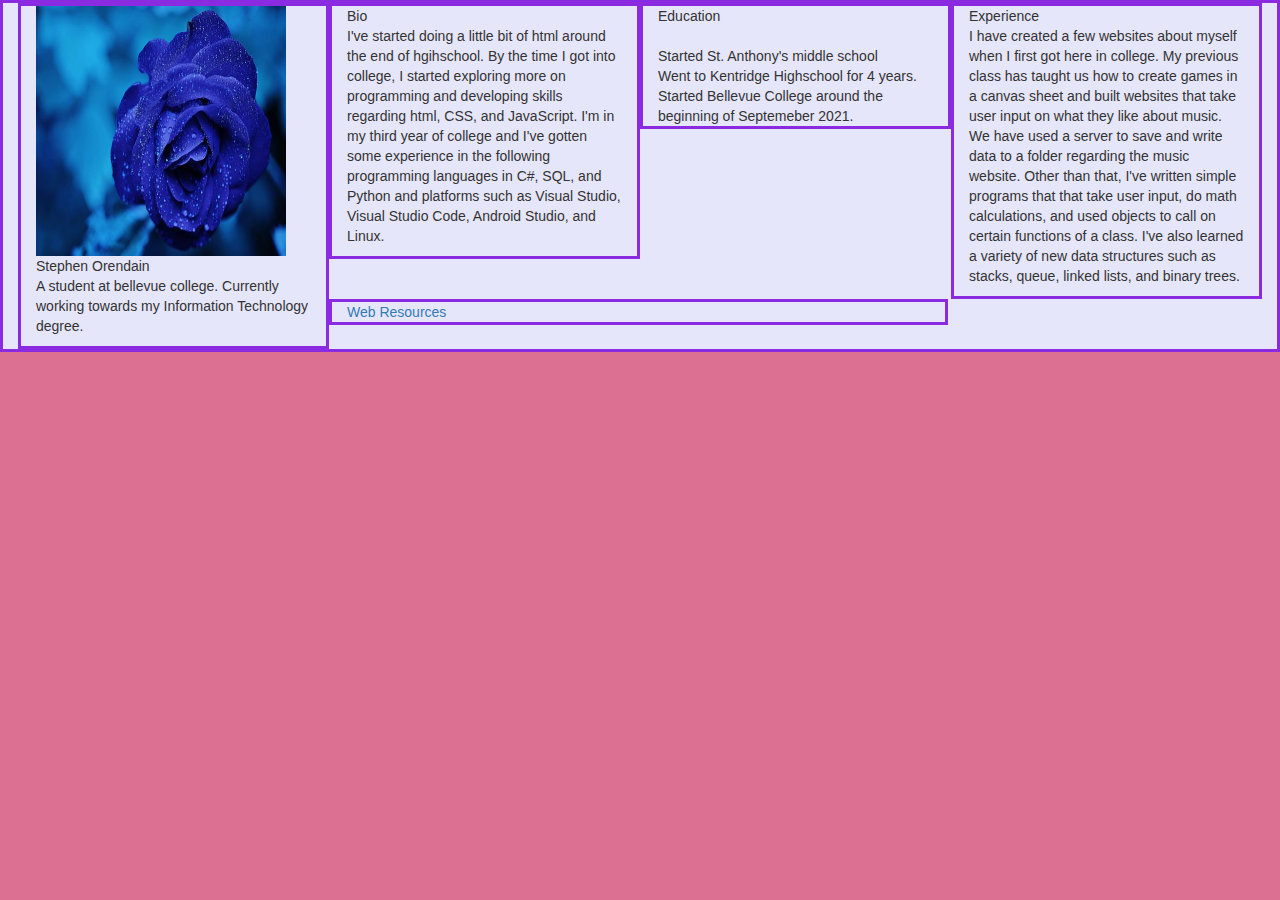
<file: index.html>
﻿
<!DOCTYPE html>
<html lang="en">
<head>
    <title>Stephen Orendain</title>
    <meta charset="utf-8">
    <meta name="description" content="CSI443 Web site.  Text here shows up in the description listed in search engine results.">
    <meta name="keywords" content="HTML,CSS,XML,JavaScript">
    <meta name="author" content="Phil Duncan">
    <meta name="viewport" content="width=device-width, initial-scale=1, shrink-to-fit=no">
<!-- See http://getbootstrap.com for detgails on how to use these libraries -->
    
    <link rel="stylesheet" type="text/css" href="http://meyerweb.com/eric/tools/css/reset/reset.css">
    <link rel="stylesheet" type="text/css" href="https://maxcdn.bootstrapcdn.com/bootstrap/3.3.7/css/bootstrap.min.css">
    <link rel="stylesheet" type="text/css" href="https://ajax.googleapis.com/ajax/libs/jquery/1.12.4/jquery.min.js">
    <link rel="stylesheet" type="text/css" href="https://maxcdn.bootstrapcdn.com/bootstrap/3.3.7/js/bootstrap.min.js">


    <link rel="stylesheet" href="https://maxcdn.bootstrapcdn.com/bootstrap/4.0.0/css/bootstrap.min.css" integrity="sha384-Gn5384xqQ1aoWXA+058RXPxPg6fy4IWvTNh0E263XmFcJlSAwiGgFAW/dAiS6JXm" crossorigin="anonymous">
    <script src="https://code.jquery.com/jquery-3.2.1.slim.min.js" integrity="sha384-KJ3o2DKtIkvYIK3UENzmM7KCkRr/rE9/Qpg6aAZGJwFDMVNA/GpGFF93hXpG5KkN" crossorigin="anonymous"></script>
    <script src="https://cdnjs.cloudflare.com/ajax/libs/popper.js/1.12.9/umd/popper.min.js" integrity="sha384-ApNbgh9B+Y1QKtv3Rn7W3mgPxhU9K/ScQsAP7hUibX39j7fakFPskvXusvfa0b4Q" crossorigin="anonymous"></script>
    <script src="https://maxcdn.bootstrapcdn.com/bootstrap/4.0.0/js/bootstrap.min.js" integrity="sha384-JZR6Spejh4U02d8jOt6vLEHfe/JQGiRRSQQxSfFWpi1MquVdAyjUar5+76PVCmYl" crossorigin="anonymous"></script>




    <link rel="stylesheet" href="https://maxcdn.bootstrapcdn.com/bootstrap/3.3.6/css/bootstrap.min.css" />

    



<!-- Below is the link to your custom style sheet. -->
    <link rel="stylesheet" href="css/style.css">

<!-- Below is an Internal style that places a border around divs.  USE BORDERS DURING DEVELOPMENT TO SEE WHAT IS GOING ON
TURN BORDERS OFF, TURN BORDERS OFF, REPEAT, TURN BORDERS OFF FOR PRODUCTION.  DO NOT LEAVE ANY UNSTYLED BORDERS TURNED ON WHEN YOU PUBLISH YOUR PAGE FOR PUBLIC ACCESS -->


</head>
<body>


    <div class="container-fluid">

            <div class="col col-sm-6 col-md-4 col-lg-3 col-xl-12">
                <img src="img/FlowerProfile.jpg" style="float:left; width: 250px; height:250px; margin:0px;">
                <p>
                    Stephen Orendain<br />
                    A student at bellevue college. Currently working towards my Information Technology degree.
                </p>
            </div><!-- port 1-->

            <div class="col col-sm-6 col-md-4 col-lg-3 col-xl-12">
                <p>
                    <span class="strong">Bio<br /></span>I've started doing a little bit of html around the end of hgihschool. By the time I got into college, I started exploring more on programming and developing skills regarding html, CSS, and JavaScript. I'm in my third year of college and I've gotten some experience in the following programming languages in C#, SQL, and Python and platforms such as Visual Studio, Visual Studio Code, Android Studio, and Linux. 
                </p>
            </div> <!-- port 2-->

            <div class="col col-sm-6 col-md-4 col-lg-3 col-xl-12 hidden-xs hidden-sm">
                Education<br />
                <br />
                Started St. Anthony's middle school<br />
                Went to Kentridge Highschool for 4 years. <br />
                Started Bellevue College around the beginning of Septemeber 2021.
            </div> <!--land 3-->

            <div class="col col-sm-6 col-md-4 col-lg-3 col-xl-12 hidden-xs hidden-sm">
                Experience<br />
                <p>
                    I have created a few websites about myself when I first got here in college. My previous class has taught us how to create games in a canvas sheet and built websites that take user input on what they like about music. We have used a server to save and write data to a folder regarding the music website. Other than that, I've written simple programs that that take user input, do math calculations, and used objects to call on certain functions of a class. I've also learned a variety of new data structures such as stacks, queue, linked lists, and binary trees.
                </p>
            </div><!-- land 3-->
            


            <div class="row-fluid">
                <div class="col-sm-6 col-lg-6 hidden-sm hidden-md">
                <a href="html/resources.html">Web Resources</a></div>
            </div>
        

    </div>

</body>
</html>
</file>
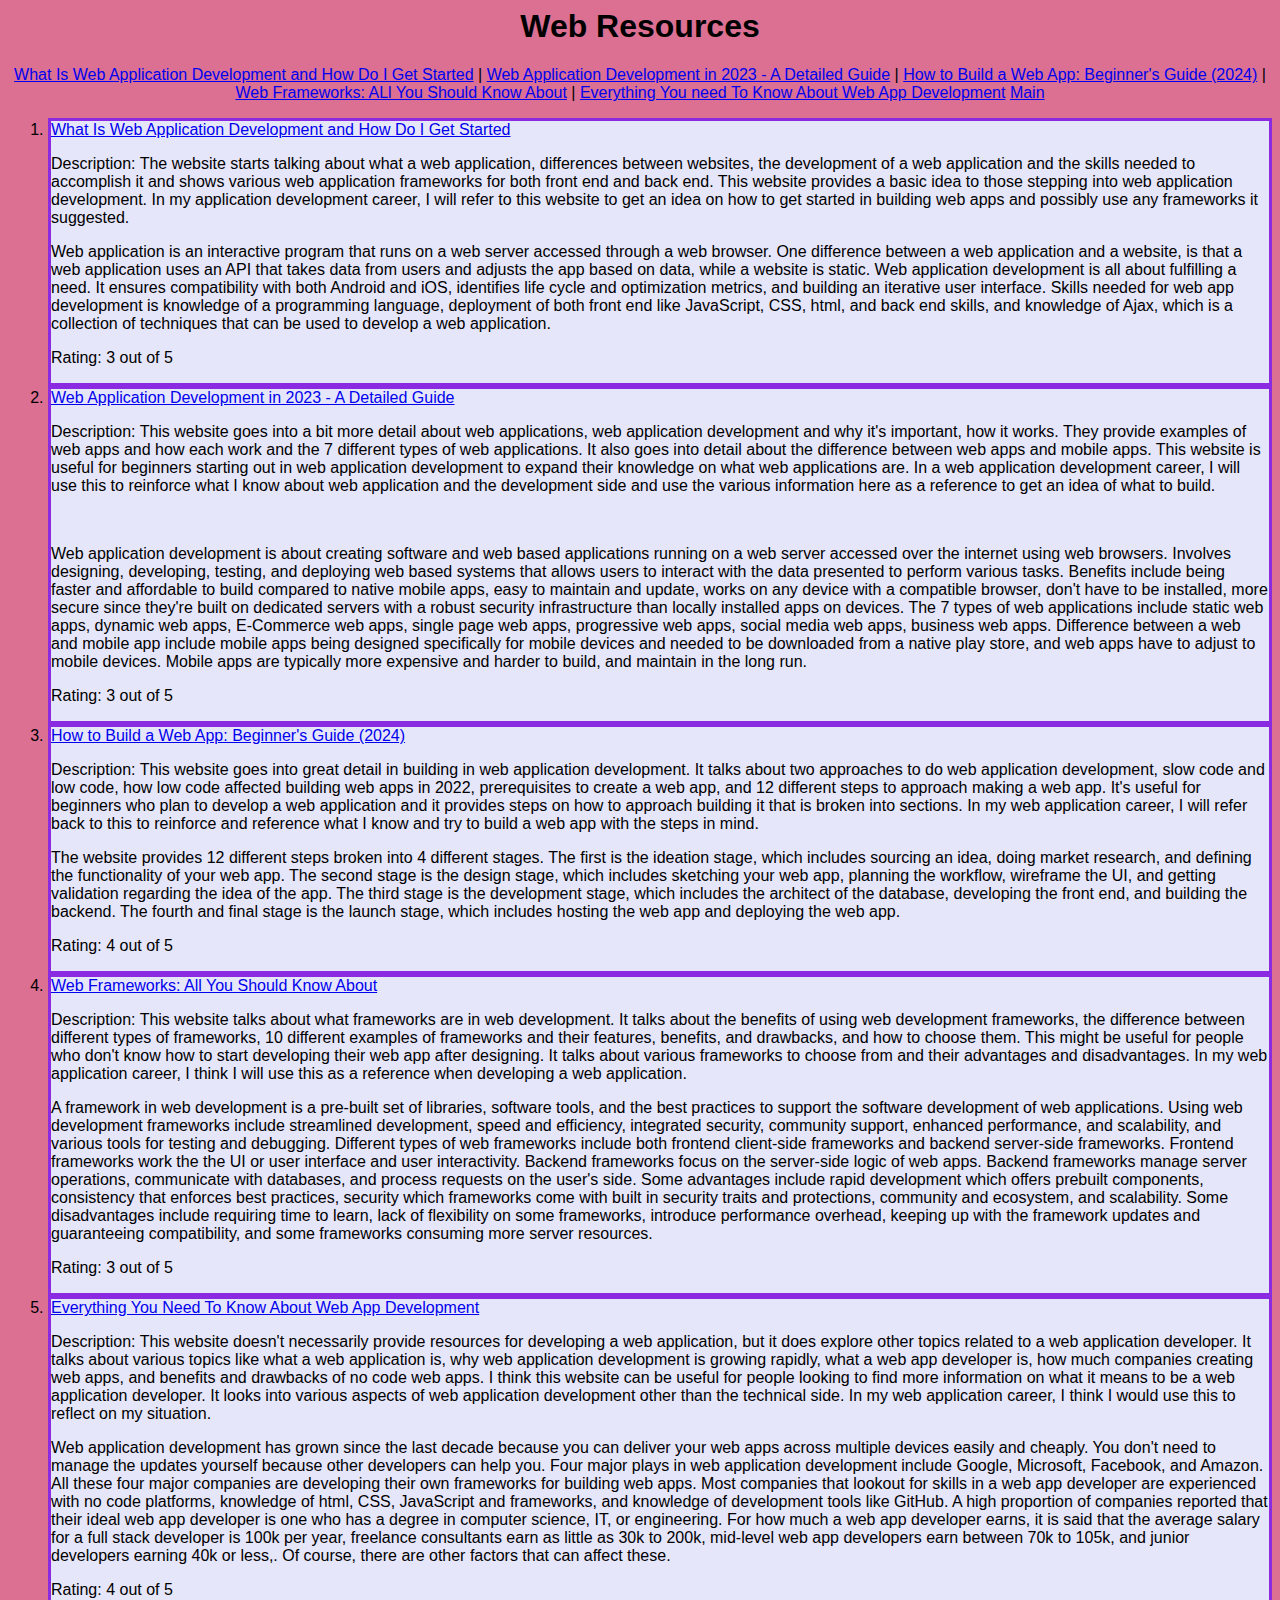
<file: html/resources.html>
<!DOCTYPE html lang="en">
<head>
<title>Device Resources</title>
<meta http-equiv="Content-Type" content="text/html;charset=utf-8" />
<link href="../css/style.css" rel="stylesheet" type="text/css" />

  <meta name="description" content="">
  <meta name="keywords" content="">
  <meta name="author" content="">
  <meta name="viewport" content="width=device-width, initial-scale=1">
  

  

</head>
<body>

  <h1>Web Resources</h1>
  <p class="foo">
    <a href="#a">What Is Web Application Development and How Do I Get Started</a> | 
    <a href="#b">Web Application Development in 2023 - A Detailed Guide</a> | 
    <a href="#c">How to Build a Web App: Beginner's Guide (2024)</a> |
    <a href="#d">Web Frameworks: ALl You Should Know About</a> |
    <a href="#e">Everything You need To Know About Web App Development</a>
    <a href="../index.html">Main</a>
  </p>

<ol>

  <li>
    <div id="a">
    <a href="https://www.upwork.com/resources/what-is-web-application-development" target="_blank">What Is Web Application Development and How Do I Get Started</a><br />
    <p>Description: The website starts talking about what a web application, differences between websites, the development of a web application and the skills needed to 
      accomplish it and shows various web application frameworks for both front end and back end. This website provides a basic idea to those stepping into web application 
      development. In my application development career, I will refer to this website to get an idea on how to get started in building web apps and possibly use any frameworks 
      it suggested.</p>
    
    <p>Web application is an interactive program that runs on a web server accessed through a web browser. One difference between a web application and a website, is that a web 
      application uses an API that takes data from users and adjusts the app based on data, while a website is static. Web application development is all about fulfilling a need. 
      It ensures compatibility with both Android and iOS, identifies life cycle and optimization metrics, and building an iterative user interface. Skills needed for web app 
      development is knowledge of a programming language, deployment of both front end like JavaScript, CSS, html, and back end skills, and knowledge of Ajax, which is a collection 
      of techniques that can be used to develop a web application.</p>

    <p>Rating: 3 out of 5</p>

    </div>
  </li>

  <li>
    <div id="b">
    <a href="https://kissflow.com/application-development/web-application-development/" target="_blank">Web Application Development in 2023 - A Detailed Guide</a><br />
    <p>Description: This website goes into a bit more detail about web applications, web application development and why it's important, how it works. They provide examples of web 
      apps and how each work and the 7 different types of web applications. It also goes into detail about the difference between web apps and mobile apps. This website is useful 
      for beginners starting out in web application development to expand their knowledge on what web applications are. In a web application development career, I will use this to 
      reinforce what I know about web application and the development side and use the various information here as a reference to get an idea of what to build.</p><br />

    <p>Web application development is about creating software and web based applications running on a web server accessed over the internet using web browsers. Involves designing, 
      developing, testing, and deploying web based systems that allows users to interact with the data presented to perform various tasks. Benefits include being faster and 
      affordable to build compared to native mobile apps, easy to maintain and update, works on any device with a compatible browser, don't have to be installed, more secure since 
      they're built on dedicated servers with a robust security infrastructure than locally installed apps on devices. The 7 types of web applications include static web apps, 
      dynamic web apps, E-Commerce web apps, single page web apps, progressive web apps, social media web apps, business web apps. Difference between a web and mobile app include 
      mobile apps being designed specifically for mobile devices and needed to be downloaded from a native play store, and web apps have to adjust to mobile devices. Mobile apps 
      are typically more expensive and harder to build, and maintain in the long run.</p>
    
    <p>Rating: 3 out of 5</p>

    </div>

  </li>

  <li>
    <div id="c">
      <a href="https://budibase.com/blog/how-to-make-a-web-app/" target="_blank">How to Build a Web App: Beginner's Guide (2024)</a>

      <p>Description: This website goes into great detail in building in web application development. It talks about two approaches to do web application development, slow code and 
        low code, how low code affected building web apps in 2022, prerequisites to create a web app, and 12 different steps to approach making a web app. It's useful for beginners 
        who plan to develop a web application and it provides steps on how to approach building it that is broken into sections. In my web application career, I will refer back to 
        this to reinforce and reference what I know and try to build a web app with the steps in mind.</p>
      
      <p>The website provides 12 different steps broken into 4 different stages. The first is the ideation stage, which includes sourcing an idea, doing market research, and 
        defining the functionality of your web app. The second stage is the design stage, which includes sketching your web app, planning the workflow, wireframe the UI, and 
        getting validation regarding the idea of the app. The third stage is the development stage, which includes the architect of the database, developing the front end, and 
        building the backend. The fourth and final stage is the launch stage, which includes hosting the web app and deploying the web app.</p>
        
      <p>Rating: 4 out of 5</p>
    </div>
  </li>

  <li>
    <div id="d">
      <a href="https://www.browserstack.com/guide/web-development-frameworks" target="_blank">Web Frameworks: All You Should Know About</a>

      <p>Description: This website talks about what frameworks are in web development. It talks about the benefits of using web development frameworks, the difference between 
        different types of frameworks, 10 different examples of frameworks and their features, benefits, and drawbacks, and how to choose them. This might be useful for people who 
        don't know how to start developing their web app after designing. It talks about various frameworks to choose from and their advantages and disadvantages. In my web 
        application career, I think I will use this as a reference when developing a web application. </p>
      
      <p>A framework in web development is a pre-built set of libraries, software tools, and the best practices to support the software development of web applications. Using web 
        development frameworks include streamlined development, speed and efficiency, integrated security, community support, enhanced performance, and scalability, and various 
        tools for testing and debugging. Different types of web frameworks include both frontend client-side frameworks and backend server-side frameworks. Frontend frameworks work 
        the the UI or user interface and user interactivity. Backend frameworks focus on the server-side logic of web apps. Backend frameworks manage server operations, communicate 
        with databases, and process requests on the user's side. Some advantages include rapid development which offers prebuilt components, consistency that enforces best 
        practices, security which frameworks come with built in security traits and protections, community and ecosystem, and scalability. Some disadvantages include requiring time 
        to learn, lack of flexibility on some frameworks, introduce performance overhead, keeping up with the framework updates and guaranteeing compatibility, and some frameworks 
        consuming more server resources.</p>
        
      <p>Rating: 3 out of 5</p>
    </div>
  </li>

  <li>
    <div id="e">
      <a href="https://backendless.com/everything-you-need-to-know-about-web-app-development/#:~:text=Most%20companies%20report%20that%20the,frameworks%20like%20Bootstrap%20and%20jQuery" target="_blank">Everything You Need To Know About Web App Development</a>

      <p>Description: This website doesn't necessarily provide resources for developing a web application, but it does explore other topics related to a web application developer. 
        It talks about various topics like what a web application is, why web application development is growing rapidly, what a web app developer is, how much companies creating 
        web apps, and benefits and drawbacks of no code web apps. I think this website can be useful for people looking to find more information on what it means to be a web 
        application developer. It looks into various aspects of web application development other than the technical side. In my web application career, I think I would use this to 
        reflect on my situation. </p>
      
      <p> Web application development has grown since the last decade because you can deliver your web apps across multiple devices easily and cheaply. You don't need to manage the 
        updates yourself because other developers can help you.  Four major plays in web application development include Google, Microsoft, Facebook, and Amazon. All these four 
        major companies are developing their own frameworks for building web apps. Most companies that lookout for skills in a web app developer are experienced with no code 
        platforms, knowledge of html, CSS, JavaScript and frameworks, and knowledge of development tools like GitHub. A high proportion of companies reported that their ideal web 
        app developer is one who has a degree in computer science, IT, or engineering. For how much a web app developer earns, it is said that the average salary for a full stack 
        developer is 100k per year, freelance consultants earn as little as 30k to 200k, mid-level web app developers earn between 70k to 105k, and junior developers earning 40k or 
        less,. Of course, there are other factors that can affect these.</p>
        
      <p>Rating: 4 out of 5</p>
    </div>
  </li>

</ol>

</body>
</html>
</file>
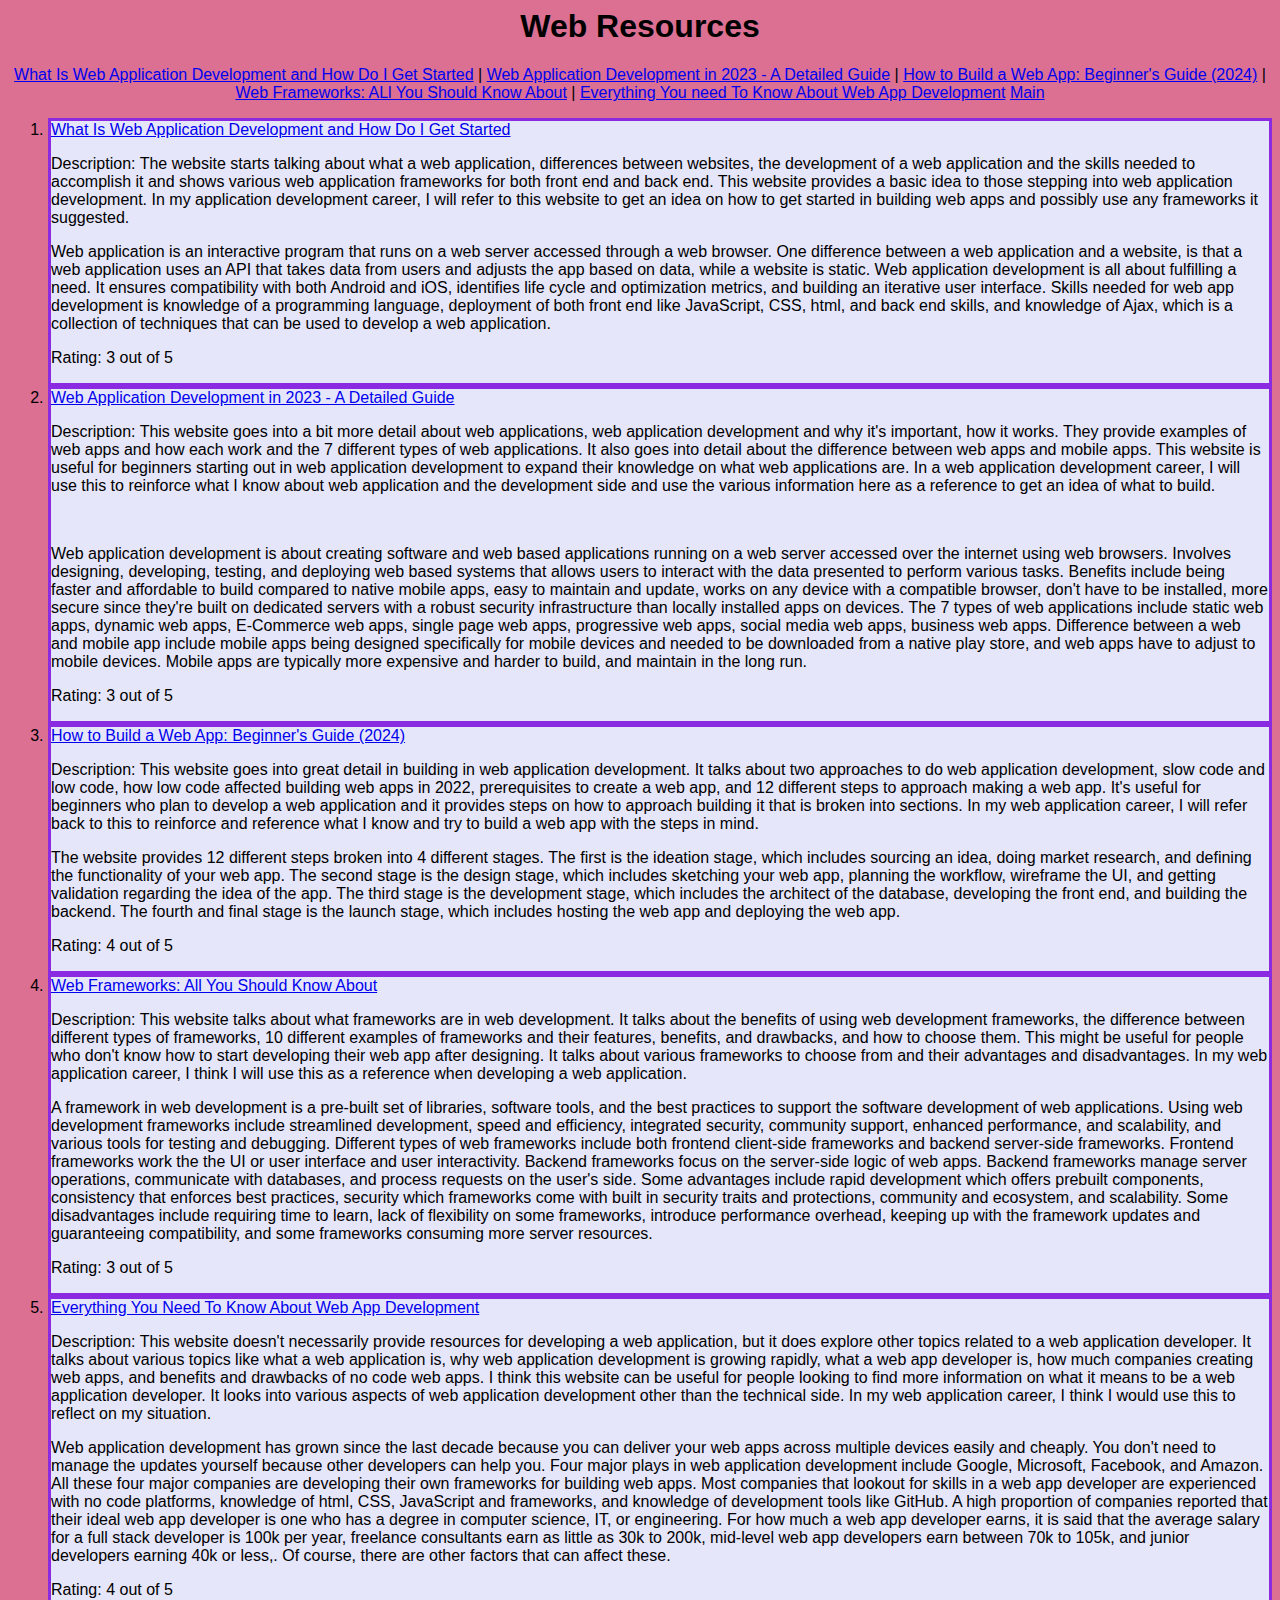
<file: html/webresources.html>
<!DOCTYPE html lang="en">
<head>
<title>Device Resources</title>
<meta http-equiv="Content-Type" content="text/html;charset=utf-8" />
<link href="../css/style.css" rel="stylesheet" type="text/css" />

  <meta name="description" content="">
  <meta name="keywords" content="">
  <meta name="author" content="">
  <meta name="viewport" content="width=device-width, initial-scale=1">
  

</head>
<body>

  <h1>Web Resources</h1>
  <p class="foo">
    <a href="#a">What Is Web Application Development and How Do I Get Started</a> | 
    <a href="#b">Web Application Development in 2023 - A Detailed Guide</a> | 
    <a href="#c">How to Build a Web App: Beginner's Guide (2024)</a> |
    <a href="#d">Web Frameworks: ALl You Should Know About</a> |
    <a href="#e">Everything You need To Know About Web App Development</a>
    <a href="../index.html">Main</a>
  </p>

<ol>

  <li>
    <div id="a">
    <a href="https://www.upwork.com/resources/what-is-web-application-development" target="_blank">What Is Web Application Development and How Do I Get Started</a><br />
    <p>Description: The website starts talking about what a web application, differences between websites, the development of a web application and the skills needed to 
      accomplish it and shows various web application frameworks for both front end and back end. This website provides a basic idea to those stepping into web application 
      development. In my application development career, I will refer to this website to get an idea on how to get started in building web apps and possibly use any frameworks 
      it suggested.</p>
    
    <p>Web application is an interactive program that runs on a web server accessed through a web browser. One difference between a web application and a website, is that a web 
      application uses an API that takes data from users and adjusts the app based on data, while a website is static. Web application development is all about fulfilling a need. 
      It ensures compatibility with both Android and iOS, identifies life cycle and optimization metrics, and building an iterative user interface. Skills needed for web app 
      development is knowledge of a programming language, deployment of both front end like JavaScript, CSS, html, and back end skills, and knowledge of Ajax, which is a collection 
      of techniques that can be used to develop a web application.</p>

    <p>Rating: 3 out of 5</p>

    </div>
  </li>

  <li>
    <div id="b">
    <a href="https://kissflow.com/application-development/web-application-development/" target="_blank">Web Application Development in 2023 - A Detailed Guide</a><br />
    <p>Description: This website goes into a bit more detail about web applications, web application development and why it's important, how it works. They provide examples of web 
      apps and how each work and the 7 different types of web applications. It also goes into detail about the difference between web apps and mobile apps. This website is useful 
      for beginners starting out in web application development to expand their knowledge on what web applications are. In a web application development career, I will use this to 
      reinforce what I know about web application and the development side and use the various information here as a reference to get an idea of what to build.</p><br />

    <p>Web application development is about creating software and web based applications running on a web server accessed over the internet using web browsers. Involves designing, 
      developing, testing, and deploying web based systems that allows users to interact with the data presented to perform various tasks. Benefits include being faster and 
      affordable to build compared to native mobile apps, easy to maintain and update, works on any device with a compatible browser, don't have to be installed, more secure since 
      they're built on dedicated servers with a robust security infrastructure than locally installed apps on devices. The 7 types of web applications include static web apps, 
      dynamic web apps, E-Commerce web apps, single page web apps, progressive web apps, social media web apps, business web apps. Difference between a web and mobile app include 
      mobile apps being designed specifically for mobile devices and needed to be downloaded from a native play store, and web apps have to adjust to mobile devices. Mobile apps 
      are typically more expensive and harder to build, and maintain in the long run.</p>
    
    <p>Rating: 3 out of 5</p>

    </div>

  </li>

  <li>
    <div id="c">
      <a href="https://budibase.com/blog/how-to-make-a-web-app/" target="_blank">How to Build a Web App: Beginner's Guide (2024)</a>

      <p>Description: This website goes into great detail in building in web application development. It talks about two approaches to do web application development, slow code and 
        low code, how low code affected building web apps in 2022, prerequisites to create a web app, and 12 different steps to approach making a web app. It's useful for beginners 
        who plan to develop a web application and it provides steps on how to approach building it that is broken into sections. In my web application career, I will refer back to 
        this to reinforce and reference what I know and try to build a web app with the steps in mind.</p>
      
      <p>The website provides 12 different steps broken into 4 different stages. The first is the ideation stage, which includes sourcing an idea, doing market research, and 
        defining the functionality of your web app. The second stage is the design stage, which includes sketching your web app, planning the workflow, wireframe the UI, and 
        getting validation regarding the idea of the app. The third stage is the development stage, which includes the architect of the database, developing the front end, and 
        building the backend. The fourth and final stage is the launch stage, which includes hosting the web app and deploying the web app.</p>
        
      <p>Rating: 4 out of 5</p>
    </div>
  </li>

  <li>
    <div id="d">
      <a href="https://www.browserstack.com/guide/web-development-frameworks" target="_blank">Web Frameworks: All You Should Know About</a>

      <p>Description: This website talks about what frameworks are in web development. It talks about the benefits of using web development frameworks, the difference between 
        different types of frameworks, 10 different examples of frameworks and their features, benefits, and drawbacks, and how to choose them. This might be useful for people who 
        don't know how to start developing their web app after designing. It talks about various frameworks to choose from and their advantages and disadvantages. In my web 
        application career, I think I will use this as a reference when developing a web application. </p>
      
      <p>A framework in web development is a pre-built set of libraries, software tools, and the best practices to support the software development of web applications. Using web 
        development frameworks include streamlined development, speed and efficiency, integrated security, community support, enhanced performance, and scalability, and various 
        tools for testing and debugging. Different types of web frameworks include both frontend client-side frameworks and backend server-side frameworks. Frontend frameworks work 
        the the UI or user interface and user interactivity. Backend frameworks focus on the server-side logic of web apps. Backend frameworks manage server operations, communicate 
        with databases, and process requests on the user's side. Some advantages include rapid development which offers prebuilt components, consistency that enforces best 
        practices, security which frameworks come with built in security traits and protections, community and ecosystem, and scalability. Some disadvantages include requiring time 
        to learn, lack of flexibility on some frameworks, introduce performance overhead, keeping up with the framework updates and guaranteeing compatibility, and some frameworks 
        consuming more server resources.</p>
        
      <p>Rating: 3 out of 5</p>
    </div>
  </li>

  <li>
    <div id="e">
      <a href="https://backendless.com/everything-you-need-to-know-about-web-app-development/#:~:text=Most%20companies%20report%20that%20the,frameworks%20like%20Bootstrap%20and%20jQuery" target="_blank">Everything You Need To Know About Web App Development</a>

      <p>Description: This website doesn't necessarily provide resources for developing a web application, but it does explore other topics related to a web application developer. 
        It talks about various topics like what a web application is, why web application development is growing rapidly, what a web app developer is, how much companies creating 
        web apps, and benefits and drawbacks of no code web apps. I think this website can be useful for people looking to find more information on what it means to be a web 
        application developer. It looks into various aspects of web application development other than the technical side. In my web application career, I think I would use this to 
        reflect on my situation. </p>
      
      <p> Web application development has grown since the last decade because you can deliver your web apps across multiple devices easily and cheaply. You don't need to manage the 
        updates yourself because other developers can help you.  Four major plays in web application development include Google, Microsoft, Facebook, and Amazon. All these four 
        major companies are developing their own frameworks for building web apps. Most companies that lookout for skills in a web app developer are experienced with no code 
        platforms, knowledge of html, CSS, JavaScript and frameworks, and knowledge of development tools like GitHub. A high proportion of companies reported that their ideal web 
        app developer is one who has a degree in computer science, IT, or engineering. For how much a web app developer earns, it is said that the average salary for a full stack 
        developer is 100k per year, freelance consultants earn as little as 30k to 200k, mid-level web app developers earn between 70k to 105k, and junior developers earning 40k or 
        less,. Of course, there are other factors that can affect these.</p>
        
      <p>Rating: 4 out of 5</p>
    </div>
  </li>

</ol>

</body>
</html>
</file>
<file: css/style.css>
div {
    border: solid;
    border-color:blueviolet;
    background-color: lavender;
}

body {
    font-family: sans-serif;
    background-color:palevioletred;
}
h1 {
    text-align: center;
}
.foo {
    text-align: center;
}
.row-eq-height {
    display: -webkit-box;
    display: -webkit-flex;
    display: -ms-flexbox;
    display: flex;
}

.flex-container {
    display: flex;
    height: 400px;
    align-items: top;
}

.col-container {
    display: table; /* Make the container element behave like a table */
    width: 80%; /* Set full-width to expand the whole page */
}

.col {
    display: table-cell; /* Make elements inside the container behave like table cells */
} 




@media only screen and (max-width: 576px) {
    .col {
        display: block;
        width: 80%;
    }
}

@media only screen and (max-width: 768px) {
    .col {
        display: block;
        width: 80%;
    }
}

@media only screen and (max-width: 992px) {
    .col {
        display: block;
        width: 80%;
    }
}

@media only screen and (max-width: 1200px) {
    .col {
        display: block;
        width: 80%;
    }
}
</file>
